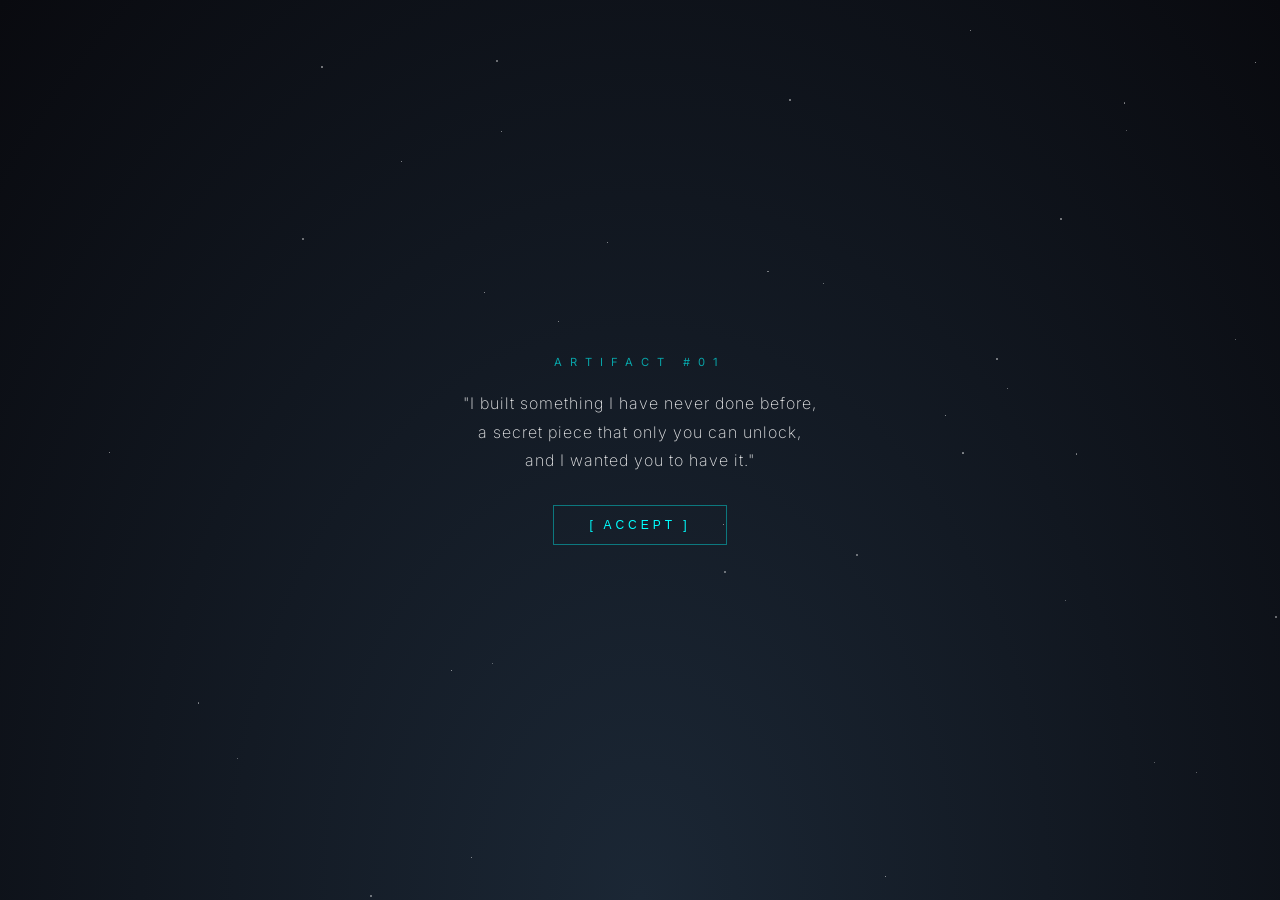
<file: artifact1.html>
<!DOCTYPE html>
<html lang="en">
<head>
    <meta charset="UTF-8">
    <meta name="viewport" content="width=device-width, initial-scale=1.0, maximum-scale=1.0, user-scalable=no">
    <title>Artifact #01 | Sanctuary</title>
    <style>
        @import url('https://fonts.googleapis.com/css2?family=Inter:wght@100;200;300;500&display=swap');

        body { 
            background-color: #000; color: #fff; font-family: 'Inter', sans-serif;
            display: flex; align-items: center; justify-content: center;
            height: 100vh; margin: 0; overflow: hidden;
        }

        /* 1. BACKGROUND LAYERS */
        .stars-container {
            position: fixed; top: 0; left: 0; width: 100vw; height: 100vh;
            background: radial-gradient(ellipse at bottom, #1B2735 0%, #090A0F 100%);
            z-index: -5; transition: opacity 2s ease;
        }

        .star {
            position: absolute; background: white; border-radius: 50%;
            opacity: 0.5; animation: twinkle var(--duration) infinite;
        }
        @keyframes twinkle { 0%, 100% { opacity: 0.3; transform: scale(1); } 50% { opacity: 1; transform: scale(1.2); } }

        #classroom-bg {
            position: fixed; top: 0; left: 0; width: 100vw; height: 100vh;
            background: url('classroom.png') no-repeat center center; 
            background-size: cover; /* Changed to cover for full immersion */
            filter: brightness(0.3); display: none; opacity: 0; transition: opacity 4s ease; z-index: -4; 
        }

        /* 2. UI & STORY BOX */
        .content-box { 
            position: absolute; text-align: center; width: 85%; 
            transition: all 1.5s ease; z-index: 10; 
        }
        
        .title { 
            color: #00ffff; letter-spacing: 8px; font-size: 0.7rem; 
            text-transform: uppercase; opacity: 0.6; margin-bottom: 20px;
        }

        .message, .story-text { 
            line-height: 1.8; font-size: 1rem; font-weight: 200; 
            letter-spacing: 1px; color: rgba(255, 255, 255, 0.9);
        }

        .btn {
            background: none; border: 1px solid rgba(0, 255, 255, 0.4);
            color: #00ffff; padding: 12px 35px; font-size: 0.75rem; 
            letter-spacing: 4px; cursor: pointer; transition: 0.5s; margin-top: 30px;
        }

        #story-box { display: none; opacity: 0; }

        .white-flash {
            position: fixed; top: 0; left: 0; width: 100vw; height: 100vh;
            background: #fff; opacity: 0; pointer-events: none; z-index: 100; transition: 0.8s ease;
        }
    </style>
</head>
<body>

    <div class="white-flash" id="flash"></div>
    <div class="stars-container" id="stars"></div>
    <div id="classroom-bg"></div>

    <div class="content-box" id="ui-1">
        <div class="title">Artifact #01</div>
        <div class="message">
            "I built something I have never done before,<br>
            a secret piece that only you can unlock,<br>
            and I wanted you to have it."
        </div>
        <button class="btn" onclick="enterSanctuary()">[ ACCEPT ]</button>
    </div>

    <div class="content-box" id="story-box">
        <div class="title">The Sanctuary</div>
        <div class="story-text">
            "I wanted to build a place where time stops.<br>
            A secret classroom where it’s just us.<br><br>
            No matter how busy the world gets,<br>
            this fragment of my heart belongs to you."
        </div>
    </div>

    <script>
        // Star Background
        const sc = document.getElementById('stars');
        for (let i = 0; i < 40; i++) {
            const s = document.createElement('div');
            s.className = 'star';
            s.style.left = Math.random() * 100 + 'vw';
            s.style.top = Math.random() * 100 + 'vh';
            const sz = Math.random() * 2 + 'px';
            s.style.width = sz; s.style.height = sz;
            s.style.setProperty('--duration', Math.random() * 3 + 2 + 's');
            sc.appendChild(s);
        }

        function enterSanctuary() {
            const flash = document.getElementById('flash');
            const ui1 = document.getElementById('ui-1');
            const classroom = document.getElementById('classroom-bg');
            const story = document.getElementById('story-box');
            const stars = document.getElementById('stars');

            ui1.style.opacity = '0';
            
            setTimeout(() => {
                ui1.style.display = 'none';
                flash.style.opacity = '1';
                
                setTimeout(() => {
                    stars.style.opacity = '0';
                    classroom.style.display = 'block';
                    classroom.style.opacity = '1';
                    flash.style.opacity = '0';

                    setTimeout(() => {
                        story.style.display = 'block';
                        setTimeout(() => story.style.opacity = '1', 50);
                    }, 2000);
                }, 600);
            }, 800);
        }
    </script>
</body>
</html>
</file>
